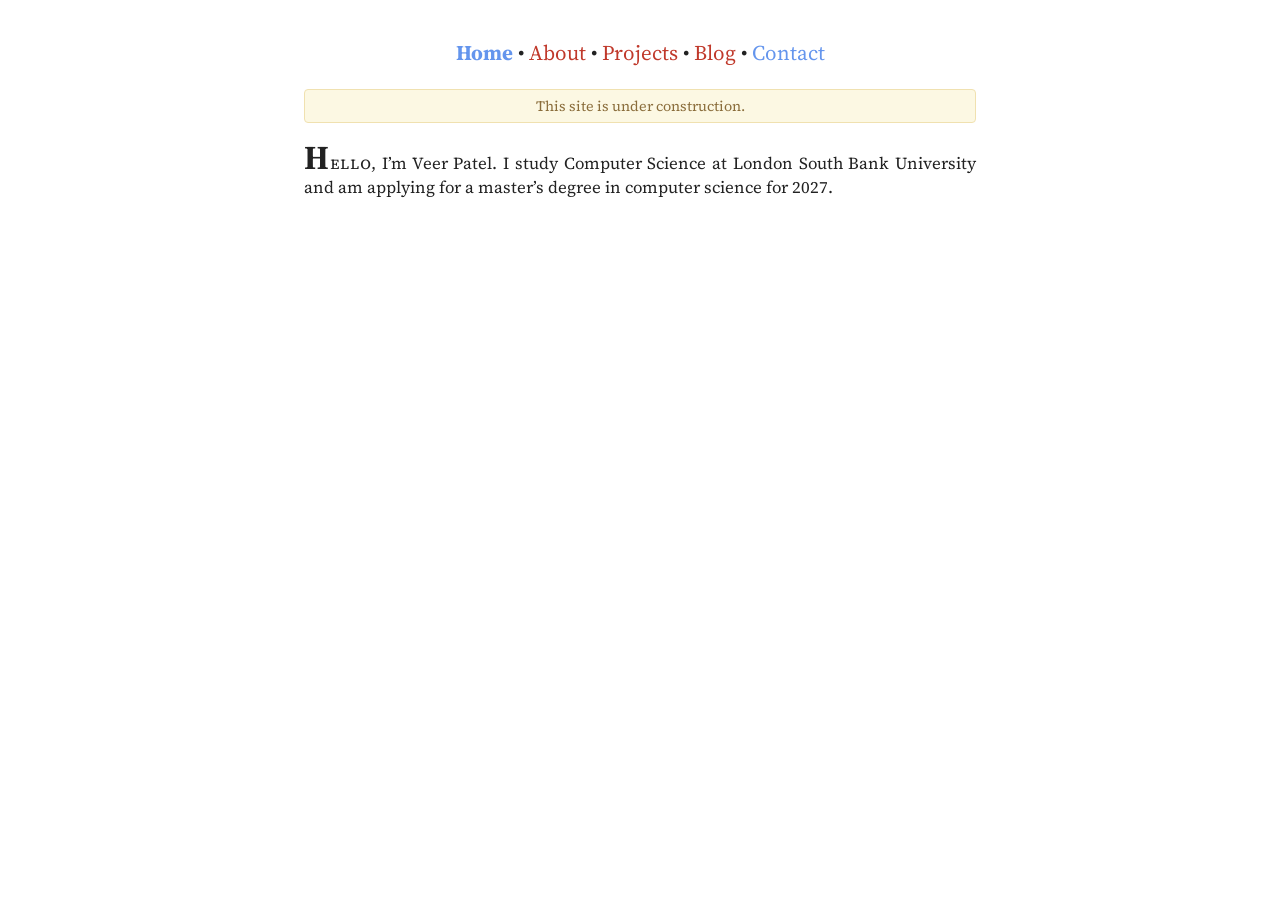
<file: index.html>
<!DOCTYPE html>
<html lang="en-GB">
<head>
	<meta charset="UTF-8"/>
	<meta name="viewport" content="width=device-width, initial-scale=1"/>
	<meta name="author" content="Veer Patel"/>
	<meta name="description" content="Personal website of Veer Patel, Computer Science student at London South Bank University."/>
	<link rel="preconnect" href="https://fonts.googleapis.com"/>
	<link rel="preconnect" href="https://fonts.gstatic.com" crossorigin/>
	<link rel="stylesheet" href="https://fonts.googleapis.com/css2?family=Source+Serif+4:ital,opsz,wght@0,8..60,400;0,8..60,600;1,8..60,400&amp;display=swap"/>
	<link rel="stylesheet" href="style.css?v=3"/>
	<link rel="icon" href="favicon.ico"/>
	<title>Veer Patel</title>
</head>
<body>
	<div id="header">
		<p><b><a href="index.html">Home</a></b> • <span class="wip">About</span> • <span class="wip">Projects</span> • <span class="wip">Blog</span> • <a href="contact.html">Contact</a></p>
	</div>

	<div id="content">
		<p id="notice">This site is under construction.</p>
		<p class="dc"><span class="sc">Hello</span>, I’m Veer Patel. I study Computer Science at London South Bank University and am applying for a master’s degree in computer science for 2027.</p><br/>

	</div>
</body>
</html>
</file>
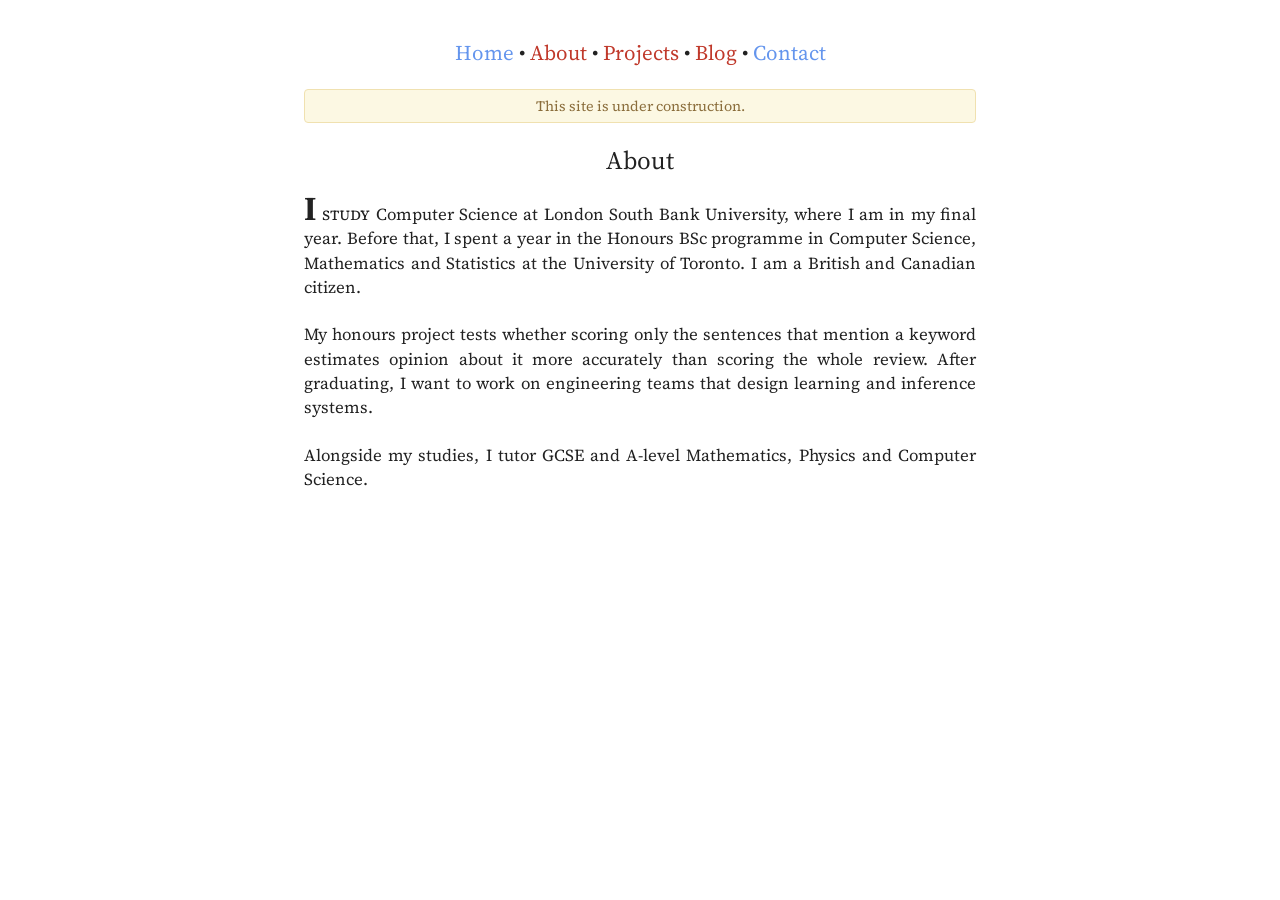
<file: about.html>
<!DOCTYPE html>
<html lang="en-GB">
<head>
	<meta charset="UTF-8"/>
	<meta name="viewport" content="width=device-width, initial-scale=1"/>
	<meta name="author" content="Veer Patel"/>
	<meta name="description" content="Personal website of Veer Patel, Computer Science student at London South Bank University."/>
	<link rel="preconnect" href="https://fonts.googleapis.com"/>
	<link rel="preconnect" href="https://fonts.gstatic.com" crossorigin/>
	<link rel="stylesheet" href="https://fonts.googleapis.com/css2?family=Source+Serif+4:ital,opsz,wght@0,8..60,400;0,8..60,600;1,8..60,400&amp;display=swap"/>
	<link rel="stylesheet" href="style.css?v=3"/>
	<link rel="icon" href="favicon.ico"/>
	<title>About — Veer Patel</title>
</head>
<body>
	<div id="header">
		<p><a href="index.html">Home</a> • <span class="wip">About</span> • <span class="wip">Projects</span> • <span class="wip">Blog</span> • <a href="contact.html">Contact</a></p>
	</div>

	<div id="content">
		<p id="notice">This site is under construction.</p>
		<h2>About</h2>
		<p class="dc"><span class="sc">I study</span> Computer Science at London South Bank University, where I am in my final year. Before that, I spent a year in the Honours BSc programme in Computer Science, Mathematics and Statistics at the University of Toronto. I am a British and Canadian citizen.</p><br/>
		<p>My honours project tests whether scoring only the sentences that mention a keyword estimates opinion about it more accurately than scoring the whole review. After graduating, I want to work on engineering teams that design learning and inference systems.</p><br/>
		<p>Alongside my studies, I tutor GCSE and A-level Mathematics, Physics and Computer Science.</p>
	</div>
</body>
</html>
</file>
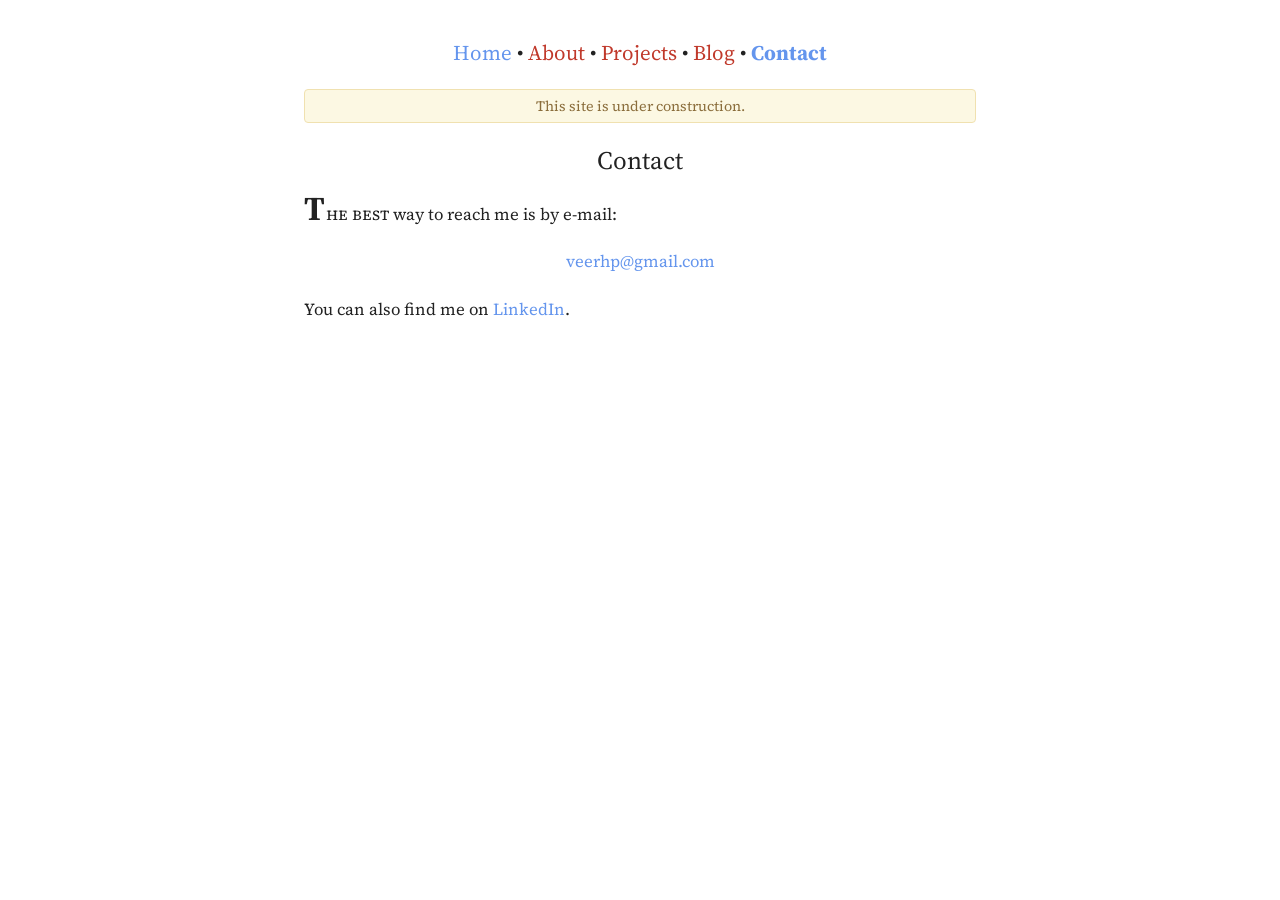
<file: contact.html>
<!DOCTYPE html>
<html lang="en-GB">
<head>
	<meta charset="UTF-8"/>
	<meta name="viewport" content="width=device-width, initial-scale=1"/>
	<meta name="author" content="Veer Patel"/>
	<link rel="preconnect" href="https://fonts.googleapis.com"/>
	<link rel="preconnect" href="https://fonts.gstatic.com" crossorigin/>
	<link rel="stylesheet" href="https://fonts.googleapis.com/css2?family=Source+Serif+4:ital,opsz,wght@0,8..60,400;0,8..60,600;1,8..60,400&amp;display=swap"/>
	<link rel="stylesheet" href="style.css?v=3"/>
	<link rel="icon" href="favicon.ico"/>
	<title>Contact — Veer Patel</title>
</head>
<body>
	<div id="header">
		<p><a href="index.html">Home</a> • <span class="wip">About</span> • <span class="wip">Projects</span> • <span class="wip">Blog</span> • <b><a href="contact.html">Contact</a></b></p>
	</div>

	<div id="content">
		<p id="notice">This site is under construction.</p>
		<h2>Contact</h2>
		<p class="dc"><span class="sc">The best</span> way to reach me is by e-mail:</p><br/>
		<p class="c"><a href="mailto:veerhp@gmail.com">veerhp@gmail.com</a></p><br/>
		<p>You can also find me on <a href="https://www.linkedin.com/in/veerhp">LinkedIn</a>.</p>
	</div>
</body>
</html>
</file>
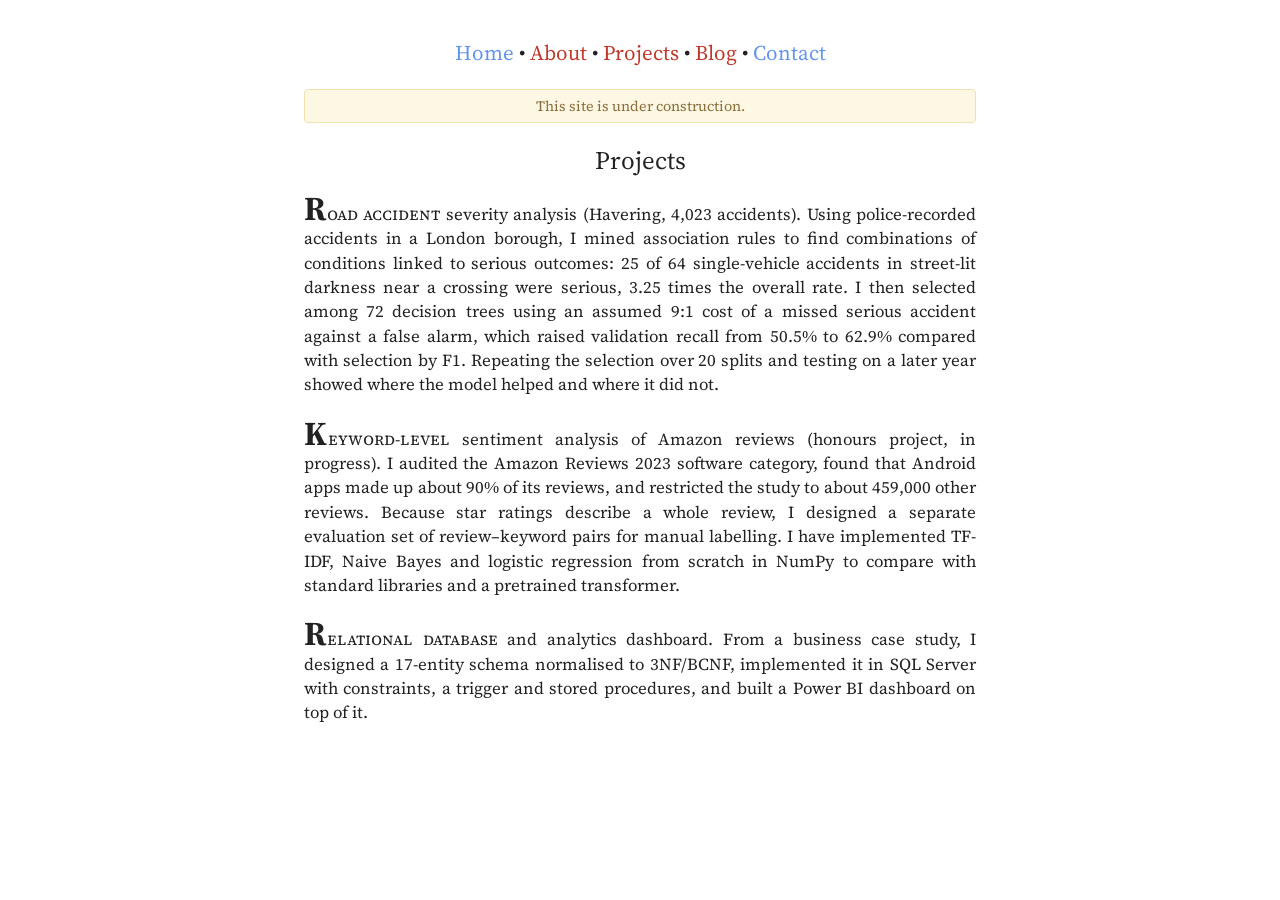
<file: projects.html>
<!DOCTYPE html>
<html lang="en-GB">
<head>
	<meta charset="UTF-8"/>
	<meta name="viewport" content="width=device-width, initial-scale=1"/>
	<meta name="author" content="Veer Patel"/>
	<meta name="description" content="Personal website of Veer Patel, Computer Science student at London South Bank University."/>
	<link rel="preconnect" href="https://fonts.googleapis.com"/>
	<link rel="preconnect" href="https://fonts.gstatic.com" crossorigin/>
	<link rel="stylesheet" href="https://fonts.googleapis.com/css2?family=Source+Serif+4:ital,opsz,wght@0,8..60,400;0,8..60,600;1,8..60,400&amp;display=swap"/>
	<link rel="stylesheet" href="style.css?v=3"/>
	<link rel="icon" href="favicon.ico"/>
	<title>Projects — Veer Patel</title>
</head>
<body>
	<div id="header">
		<p><a href="index.html">Home</a> • <span class="wip">About</span> • <span class="wip">Projects</span> • <span class="wip">Blog</span> • <a href="contact.html">Contact</a></p>
	</div>

	<div id="content">
		<p id="notice">This site is under construction.</p>
		<h2>Projects</h2>
		<p class="dc"><span class="sc">Road accident</span> severity analysis (Havering, 4,023 accidents). Using police-recorded accidents in a London borough, I mined association rules to find combinations of conditions linked to serious outcomes: 25 of 64 single-vehicle accidents in street-lit darkness near a crossing were serious, 3.25 times the overall rate. I then selected among 72 decision trees using an assumed 9:1 cost of a missed serious accident against a false alarm, which raised validation recall from 50.5% to 62.9% compared with selection by F1. Repeating the selection over 20 splits and testing on a later year showed where the model helped and where it did not.</p><br/>
		<p class="dc"><span class="sc">Keyword-level</span> sentiment analysis of Amazon reviews (honours project, in progress). I audited the Amazon Reviews 2023 software category, found that Android apps made up about 90% of its reviews, and restricted the study to about 459,000 other reviews. Because star ratings describe a whole review, I designed a separate evaluation set of review–keyword pairs for manual labelling. I have implemented TF-IDF, Naive Bayes and logistic regression from scratch in NumPy to compare with standard libraries and a pretrained transformer.</p><br/>
		<p class="dc"><span class="sc">Relational database</span> and analytics dashboard. From a business case study, I designed a 17-entity schema normalised to 3NF/BCNF, implemented it in SQL Server with constraints, a trigger and stored procedures, and built a Power BI dashboard on top of it.</p>
	</div>
</body>
</html>
</file>
<file: style.css>
body {
	background: white;
	font-family: "Source Serif 4", Georgia, serif;
	font-size: 1.05em;
	color: #222;
	margin: 1em;
	counter-reset: footnotes;
	font-feature-settings: "lnum";
	hanging-punctuation: first last force-end;
}

#header p {
	font-size: 1.25em;
	padding: 1em 0em;
	text-align: center;
}

#content {
	max-width: 40em;
	margin: auto;
}

.sc {
	font-feature-settings: "smcp";
}

.scu {
	font-feature-settings: "c2sc";
}

.fr {
	font-variant-numeric: diagonal-fractions;
}

.c {
	text-align: center;
}

.dn {
	text-align: center;
	line-height: 1.5em;
}

.dc::first-letter {
	font-size: 2em;
	font-weight: bold;
	margin-right: 1px;
}

h1, h2, h3 {
	font-size: 1.5em;
	line-height: 1.2em;
	font-weight: normal;
	text-align: center;
}

p {
	line-height: 1.45em;
	margin: 0em 0em;
	text-align: justify;
}

ul {
	line-height: 1.4em;
}

/* Hyperlink styling */
a:link {
	color: cornflowerblue;
	text-decoration: none;
}

a:visited {
	color: cornflowerblue;
	text-decoration: none;
}

a:hover {
	color: skyblue;
	text-decoration: none;
}

/* Small screens */
@media (max-width: 600px) {
	#header p {
		font-size: 1.1em;
	}
	p {
		text-align: left;
	}
}

@font-face {
	font-family: brill;
	src: url("brill.subset.ttf") format("truetype");
}

@font-face {
	font-family: brill;
	src: url("brilli.subset.ttf") format("truetype");
	font-style: italic;
}

@font-face {
	font-family: courier;
	src: url("courier.ttf") format("truetype");
}

/* Under-construction notice */
#notice {
	text-align: center;
	font-size: 0.85em;
	color: #8a6d3b;
	background: #fcf8e3;
	border: 1px solid #f0e1b0;
	border-radius: 4px;
	padding: 0.4em 0.8em;
	margin-bottom: 1.5em;
}

/* Sections still in progress */
.wip {
	color: #c0392b;
	cursor: default;
}
</file>
